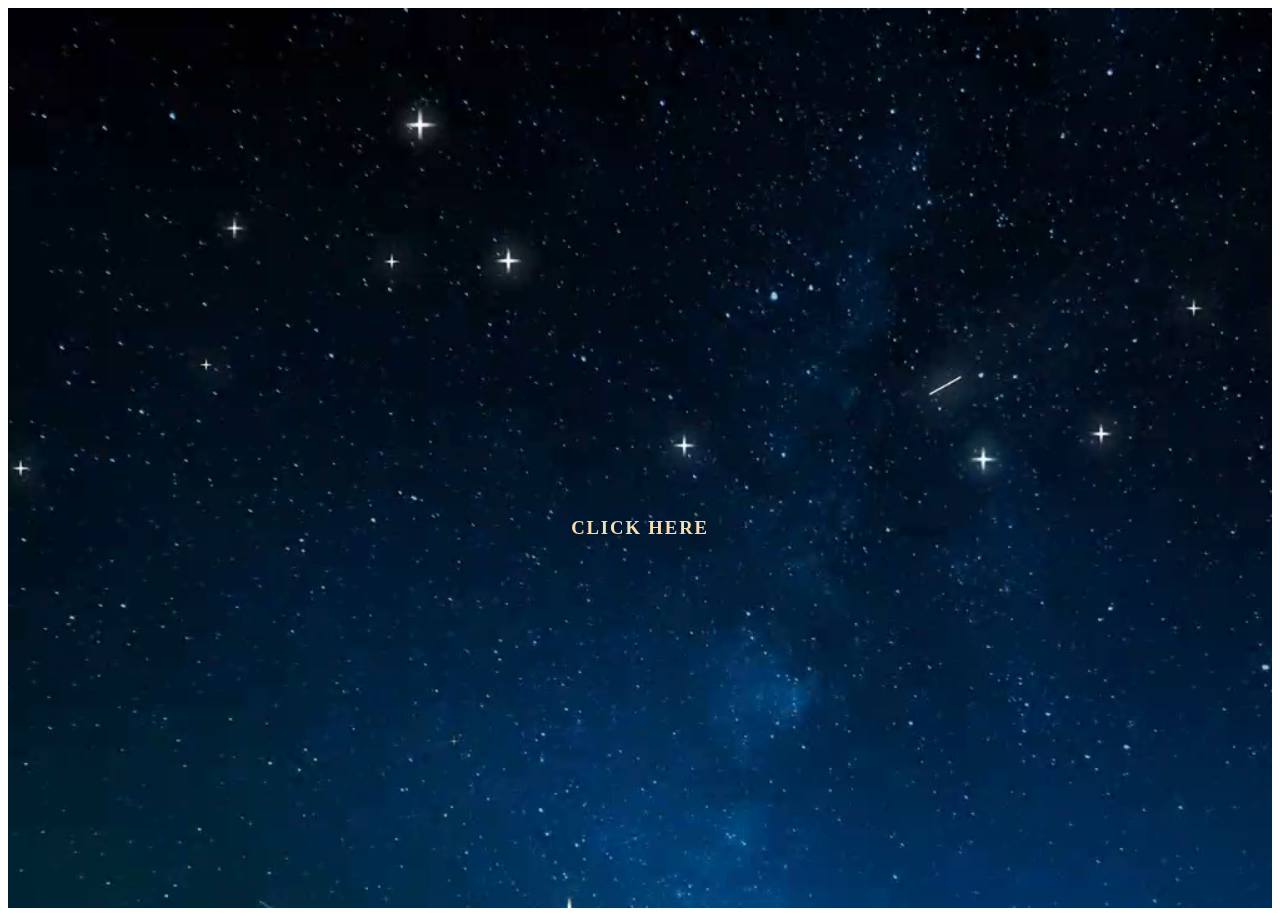
<file: Ucapan Hari Raya Idul fitri/index.html>
<!DOCTYPE html>
<html lang="en">
    <head>
        <meta charset="UTF-8">
        <meta name="viewport" content="width=device-width, initial-scale=1.0">
        <title>Document</title>
        <link rel="stylesheet" href="style_i.css">
        <script>

        </script>
    </head>
    <body>
        <div class="sampul">
            <!-- running teks -->
            <video class="video_bg" autoplay muted loop>
                <source src="source\background_stargazing2.mp4">
            </video>
            <section>
                <!-- KALIMAT PERTAMA -->
                <h1 class="K1">
                    <span>"S</span>
                    <span>a</span>
                    <span>t</span>
                    <span>u</span>
                    <span>&nbsp;</span>
                    <span>b</span>
                    <span>u</span>
                    <span>l</span>
                    <span>a</span>
                    <span>n</span>
                    <span>&nbsp;</span>
                    <span>p</span>
                    <span>e</span>
                    <span>n</span>
                    <span>u</span>
                    <span>h</span>
                    <span>&nbsp;</span>
                    <span>t</span>
                    <span>e</span>
                    <span>l</span>
                    <span>a</span>
                    <span>h</span>
                    <span>&nbsp;</span>
                    <span>e</span>
                    <span>n</span>
                    <span>g</span>
                    <span>k</span>
                    <span>a</span>
                    <span>u</span>
                    <span>&nbsp;</span>
                    <span>l</span>
                    <span>a</span>
                    <span>l</span>
                    <span>u</span>
                    <span>i</span>
                    <span>.</span>
                    <span>.</span>
                    <span>."</span>
                </h1>
                <h1 class="K2">
                    <span>"S</span>
                    <span>e</span>
                    <span>i</span>
                    <span>r</span>
                    <span>i</span>
                    <span>n</span>
                    <span>g</span>
                    <span>&nbsp;</span>
                    <span>m</span>
                    <span>a</span>
                    <span>t</span>
                    <span>a</span>
                    <span>h</span>
                    <span>a</span>
                    <span>r</span>
                    <span>i</span>
                    <span>&nbsp;</span>
                    <span>y</span>
                    <span>a</span>
                    <span>n</span>
                    <span>g</span>
                    <span>&nbsp;</span>
                    <span>p</span>
                    <span>e</span>
                    <span>r</span>
                    <span>l</span>
                    <span>a</span>
                    <span>h</span>
                    <span>a</span>
                    <span>n</span>
                    <span>&nbsp;</span>
                    <span>t</span>
                    <span>e</span>
                    <span>n</span>
                    <span>g</span>
                    <span>g</span>
                    <span>e</span>
                    <span>l</span>
                    <span>a</span>
                    <span>m</span>
                    <span>&nbsp;</span>
                    <span>d</span>
                    <span>i</span>
                    <span>&nbsp;</span>
                    <span>u</span>
                    <span>f</span>
                    <span>u</span>
                    <span>k</span>
                    <span>&nbsp;</span>
                    <span>b</span>
                    <span>a</span>
                    <span>r</span>
                    <span>a</span>
                    <span>t</span>
                    <span>.</span>
                    <span>.</span>
                    <span>."</span>
                </h1>
                <!-- kalimat 3 -->
                <h1 class="K3">
                    <span>"B</span>
                    <span>e</span>
                    <span>g</span>
                    <span>i</span>
                    <span>t</span>
                    <span>u</span>
                    <span>l</span>
                    <span>a</span>
                    <span>h</span>
                    <span>&nbsp;</span>
                    <span>s</span>
                    <span>a</span>
                    <span>t</span>
                    <span>u</span>
                    <span>&nbsp;</span>
                    <span>b</span>
                    <span>u</span>
                    <span>l</span>
                    <span>a</span>
                    <span>n</span>
                    <span>&nbsp;</span>
                    <span>p</span>
                    <span>e</span>
                    <span>n</span>
                    <span>u</span>
                    <span>h</span>
                    <span>&nbsp;</span>
                    <span>t</span>
                    <span>e</span>
                    <span>l</span>
                    <span>a</span>
                    <span>h</span>
                    <span>&nbsp;</span>
                    <span>k</span>
                    <span>a</span>
                    <span>u</span>
                    <span>&nbsp;</span>
                    <span>l</span>
                    <span>a</span>
                    <span>l</span>
                    <span>u</span>
                    <span>i</span>
                    <span>&nbsp;</span>
                    <span>d</span>
                    <span>e</span>
                    <span>n</span>
                    <span>g</span>
                    <span>a</span>
                    <span>n</span>
                    <span>&nbsp;</span>
                    <span>p</span>
                    <span>e</span>
                    <span>n</span>
                    <span>u</span>
                    <span>h</span>
                    <span>&nbsp;</span>
                    <span>s</span>
                    <span>e</span>
                    <span>m</span>
                    <span>a</span>
                    <span>n</span>
                    <span>g</span>
                    <span>a</span>
                    <span>t</span>
                    <span>&nbsp;</span>
                    <span>d</span>
                    <span>a</span>
                    <span>n</span>
                    <span>&nbsp;</span>
                    <span>k</span>
                    <span>e</span>
                    <span>t</span>
                    <span>a</span>
                    <span>b</span>
                    <span>a</span>
                    <span>h</span>
                    <span>a</span>
                    <span>n</span>
                    <span>&nbsp;</span>
                    <span>m</span>
                    <span>e</span>
                    <span>n</span>
                    <span>j</span>
                    <span>a</span>
                    <span>l</span>
                    <span>a</span>
                    <span>n</span>
                    <span>i</span>
                    <span>&nbsp;</span>
                    <span>i</span>
                    <span>b</span>
                    <span>a</span>
                    <span>d</span>
                    <span>a</span>
                    <span>h</span>
                    <span>&nbsp;</span>
                    <span>p</span>
                    <span>u</span>
                    <span>a</span>
                    <span>s</span>
                    <span>a</span>
                    <span>.</span>
                    <span>.</span>
                    <span>."</span>
                </h1>
                <!-- kalimat 4 -->
                <h1 class="K4">
                    <span>"S</span>
                    <span>e</span>
                    <span>t</span>
                    <span>i</span>
                    <span>a</span>
                    <span>p</span>
                    <span>&nbsp;</span>
                    <span>s</span>
                    <span>e</span>
                    <span>n</span>
                    <span>j</span>
                    <span>a</span>
                    <span>&nbsp;</span>
                    <span>m</span>
                    <span>e</span>
                    <span>m</span>
                    <span>b</span>
                    <span>a</span>
                    <span>w</span>
                    <span>a</span>
                    <span>&nbsp;</span>
                    <span>c</span>
                    <span>e</span>
                    <span>r</span>
                    <span>i</span>
                    <span>t</span>
                    <span>a</span>
                    <span>&nbsp;</span>
                    <span>b</span>
                    <span>a</span>
                    <span>r</span>
                    <span>u</span>
                    <span>.</span>
                    <span>.</span>
                    <span>."</span>
                </h1>
                <!-- kalimat 5 -->
                <h1 class="K5">
                    <span>"b</span>
                    <span>e</span>
                    <span>g</span>
                    <span>i</span>
                    <span>t</span>
                    <span>u</span>
                    <span>&nbsp;</span>
                    <span>j</span>
                    <span>u</span>
                    <span>g</span>
                    <span>a</span>
                    <span>&nbsp;</span>
                    <span>s</span>
                    <span>e</span>
                    <span>t</span>
                    <span>i</span>
                    <span>a</span>
                    <span>p</span>
                    <span>&nbsp;</span>
                    <span>h</span>
                    <span>a</span>
                    <span>r</span>
                    <span>i</span>
                    <span>&nbsp;</span>
                    <span>p</span>
                    <span>u</span>
                    <span>a</span>
                    <span>s</span>
                    <span>a</span>
                    <span>&nbsp;</span>
                    <span>m</span>
                    <span>e</span>
                    <span>m</span>
                    <span>b</span>
                    <span>a</span>
                    <span>w</span>
                    <span>a</span>
                    <span>&nbsp;</span>
                    <span>p</span>
                    <span>e</span>
                    <span>l</span>
                    <span>a</span>
                    <span>j</span>
                    <span>a</span>
                    <span>r</span>
                    <span>a</span>
                    <span>n</span>
                    <span>&nbsp;</span>
                    <span>d</span>
                    <span>a</span>
                    <span>n</span>
                    <span>&nbsp;</span>
                    <span>u</span>
                    <span>j</span>
                    <span>i</span>
                    <span>a</span>
                    <span>n</span>
                    <span>&nbsp;</span>
                    <span>y</span>
                    <span>a</span>
                    <span>n</span>
                    <span>g</span>
                    <span>&nbsp;</span>
                    <span>b</span>
                    <span>e</span>
                    <span>r</span>
                    <span>a</span>
                    <span>r</span>
                    <span>t</span>
                    <span>i</span>
                    <span>.</span>
                    <span>.</span>
                    <span>.</span>"                    
                </h1>
                <h3 class="tombol"><a href="halaman1.html"
                        class="link_tombol1">Click Here</a> </h3>
            </section>
        </div>
        <script>
            document.addEventListener("DOMContentLoaded", function() {
                const k1 = document.querySelector('.K1');
                const k2 = document.querySelector('.K2');
                const k3 = document.querySelector('.K3');
                const k4 = document.querySelector('.K4');
                const k5 = document.querySelector('.K5');
                const tombol = document.querySelector('.tombol');
    
                // tampilkan K1
                k1.style.display = 'block';
                k2.style.display = 'none';
                k3.style.display = 'none';
                k4.style.display = 'none';


    
                // tampilkan K1 dan menyembunyikan lainnya
                function showK1() {
                    k1.style.display = 'block';
                    k2.style.display = 'none';
                    k3.style.display = 'none';
                    k4.style.display = 'none';   
                    k5.style.display = 'none';         
                }
                // Fungsi untuk menampilkan K2 dan menyembunyikan lainnya
                function showK2() {
                    k1.style.display = 'none';
                    k2.style.display = 'block';
                    k3.style.display = 'none';
                    k4.style.display = 'none';
                    k5.style.display = 'none';                             
                }
                // Fungsi untuk menampilkan K3 dan menyembunyikan lainnya
                function showK3() {
                    k1.style.display = 'none';
                    k3.style.display = 'none';
                    k3.style.display = 'block';
                    k4.style.display = 'none';
                    k5.style.display = 'none';   
                }
                 // Fungsi untuk menampilkan K4 dan menyembunyikan lainnya
                 function showK4() {
                    k1.style.display = 'none';
                    k3.style.display = 'none';
                    k3.style.display = 'none';
                    k4.style.display = 'block';
                    k5.style.display = 'none';   
                }
                 // Fungsi untuk menampilkan K5 dan menyembunyikan lainnya
                 function showK5() {
                    k1.style.display = 'none';
                    k3.style.display = 'none';
                    k3.style.display = 'none';
                    k4.style.display = 'none';
                    k5.style.display = 'block';   
                }
                // Fungsi untuk memanggil secara bergantian K1 dan K2 setiap 3 detik
                function toggleText() {
   // Menampilkan K1 selama 4,5 detik
setTimeout(function() {
    showK1(); // Tampilkan K1
    // Setelah menampilkan K1, sembunyikan setelah 4,5 detik
    setTimeout(function() {
        k1.style.display = 'none'; // Sembunyikan K1
    }, 4500);
}, 0); // Menunggu 0 detik sebelum menampilkan K1

// Menampilkan K2 setelah 4,5 detik
setTimeout(function() {
    showK2(); // Tampilkan K2
    // Setelah menampilkan K2, sembunyikan setelah 7,5 detik
    setTimeout(function() {
        k2.style.display = 'none'; // Sembunyikan K2
    }, 7500);
}, 4500); // Menunggu 4,5 detik sebelum menampilkan K2

// Menampilkan K3 setelah 11 detik
setTimeout(function() {
    showK3(); // Tampilkan K3
    // Setelah menampilkan K3, sembunyikan setelah 14 detik
    setTimeout(function() {
        k3.style.display = 'none'; // Sembunyikan K3
    }, 22000);
}, 11000); // Menunggu 11 detik sebelum menampilkan K3

// Menampilkan K4 setelah 23 detik
setTimeout(function() {
    showK4(); // Tampilkan K4
    // Setelah menampilkan K4, sembunyikan setelah 25 detik
    setTimeout(function() {
        k4.style.display = 'none'; // Sembunyikan K4
    }, 27000);
}, 23000); // Menunggu 23 detik sebelum menampilkan K4

// Menampilkan K5 setelah 25 detik
setTimeout(function() {
    showK5(); // Tampilkan K4
    // Setelah menampilkan K4, sembunyikan setelah 25 detik
    setTimeout(function() {
        k5.style.display = 'none'; // Sembunyikan K4
    }, 29000);
}, 27500); // Menunggu 23 detik sebelum menampilkan K4

}

                // Panggil fungsi untuk memulai pengaturan penampilan teks bergantian
                toggleText();
    
                // Atur event klik pada tombol untuk menghentikan perubahan teks
                tombol.addEventListener('click', function() {
                    clearInterval(toggleText); // Hentikan perubahan teks
                });
            });
        </script>
    </body>
</html>
</file>
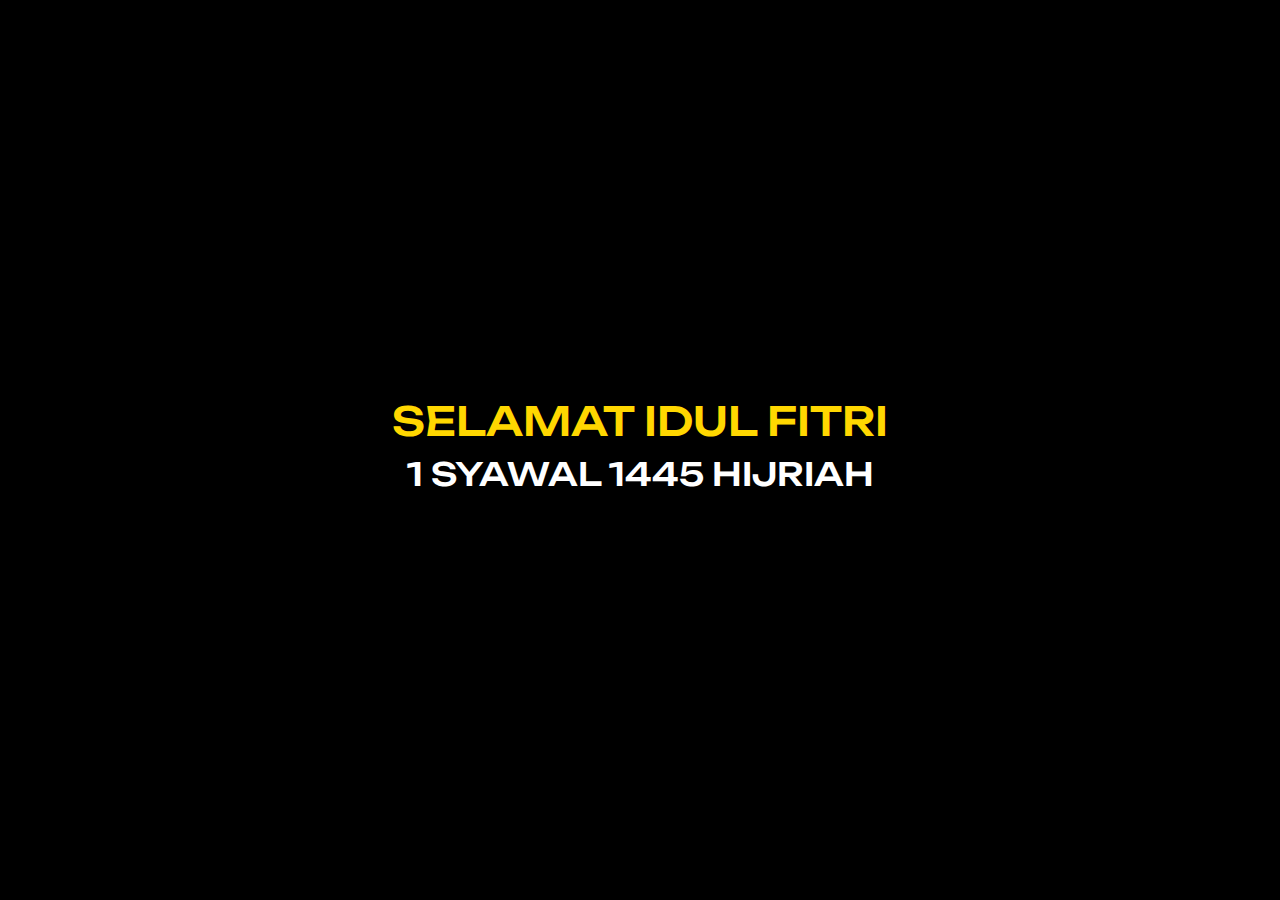
<file: Ucapan Hari Raya Idul fitri/selamat.html>
<!doctype html>
<html lang="en">
    <head>
        <meta charset="utf-8">
        <meta name="viewport" content="width=device-width, initial-scale=1">
        <title>Kembang api</title>
        <link
            href="https://cdn.jsdelivr.net/npm/bootstrap@5.3.3/dist/css/bootstrap.min.css"
            rel="stylesheet"
            integrity="sha384-QWTKZyjpPEjISv5WaRU9OFeRpok6YctnYmDr5pNlyT2bRjXh0JMhjY6hW+ALEwIH"
            crossorigin="anonymous" />
        <link rel="stylesheet" href="style_s.css" />
        <script src="//code.jquery.com/jquery-3.1.1.min.js"></script>
        <script
            src="https://www.jqueryscript.net/demo/Realistic-Fireworks-Animations-Using-jQuery-And-Canvas-fireworks-js/jquery.fireworks.js"></script>
    </head>
    <body>
        <audio id="takbiran" loop>
            <source src="source\Takbiran_Idul_Fitri.mp3">
        </audio>
        <!-- script untuk backsound -->
        <script>
            window.addEventListener('click',() => {
                document.getElementById("takbiran").play();
            });
        </script>
        <section>
            <div class="container">
                <div class="text_main">
                    <h1 data-text="SELAMAT IDUL FITRI">SELAMAT IDUL FITRI</h1>
                    <h2>1 SYAWAL 1445 HIJRIAH</h2>
                </div>
            </div>
            <div class="demo"></div>
        </section>
        <script src="main.js"></script>
    </body>
</html>
</file>
<file: Ucapan Hari Raya Idul fitri/style_i.css>
.sampul {
  position: relative;
  display: flex;
  justify-content: center;
  align-items: center;
  text-align: center;
  overflow: hidden;
  min-height: 100vh;
}


.video_bg {
  position: absolute;
  z-index: -1;
  top: 0;
  left: 0;
  min-width: 100%;
  min-height: 100%;
}

section {
  margin: 15px;
  position: relative;
  z-index: 1;
  display: flex;
  justify-content: center;
  align-items: center;
  text-align: center;
  width: 100%;
  height: 100%;
}

.smoke {
  display: none; /* Sembunyikan video smoke, jika ingin ditampilkan ganti dengan block */
}
/* kalimat 1 */

.K1 {
  display: block;
  margin: 0;
  padding: 0;
  position: absolute;
  top: 50%;
  transform: translateY(-50%);
  -webkit-transform: translateY(-50%);
  -moz-transform: translateY(-50%);
  -ms-transform: translateY(-50%);
  -o-transform: translateY(-50%);
  width: 100%;
  text-align: center;
  color: #ddd;
  font-size: 1.2em;
  font-family: sans-serif;
  letter-spacing: 0;
}
.K1 span {
  opacity: 0;
  display: inline-block;
  animation: animate 1s linear forwards;
  -webkit-animation: animate 1s linear forwards;
}

@keyframes animate {
  0% {
    opacity: 0;
    transform: rotateY(90deg);
    -webkit-transform: rotateY(90deg);
    -moz-transform: rotateY(90deg);
    -ms-transform: rotateY(90deg);
    -o-transform: rotateY(90deg);
    filter: blur(10px);
    -webkit-filter: blur(10px);
  }
  100% {
    opacity: 1;
    transform: rotateY(0deg);
    -webkit-transform: rotateY(0deg);
    -moz-transform: rotateY(0deg);
    -ms-transform: rotateY(0deg);
    -o-transform: rotateY(0deg);
    filter: blur(0);
    -webkit-filter: blur(0);
  }
}

.K1 span:nth-child(1) {
  animation-delay: 0.2s;
}
.K1 span:nth-child(2) {
  animation-delay: 0.3s;
}
.K1 span:nth-child(3) {
  animation-delay: 0.4s;
}
.K1 span:nth-child(4) {
  animation-delay: 0.5s;
}
.K1 span:nth-child(5) {
  animation-delay: 0.6s;
}
.K1 span:nth-child(6) {
  animation-delay: 0.7s;
}
.K1 span:nth-child(7) {
  animation-delay: 0.8s;
}
.K1 span:nth-child(8) {
  animation-delay: 0.9s;
}
.K1 span:nth-child(9) {
  animation-delay: 1s;
}
.K1 span:nth-child(10) {
  animation-delay: 1.1s;
}
.K1 span:nth-child(11) {
  animation-delay: 1.2s;
}
.K1 span:nth-child(12) {
  animation-delay: 1.3s;
}
.K1 span:nth-child(13) {
  animation-delay: 1.4s;
}
.K1 span:nth-child(14) {
  animation-delay: 1.5s;
}
.K1 span:nth-child(15) {
  animation-delay: 1.6s;
}
.K1 span:nth-child(16) {
  animation-delay: 1.7s;
}
.K1 span:nth-child(17) {
  animation-delay: 1.8s;
}
.K1 span:nth-child(18) {
  animation-delay: 1.9s;
}
.K1 span:nth-child(19) {
  animation-delay: 2s;
}
.K1 span:nth-child(20) {
  animation-delay: 2.1s;
}
.K1 span:nth-child(21) {
  animation-delay: 2.2s;
}
.K1 span:nth-child(22) {
  animation-delay: 2.3s;
}
.K1 span:nth-child(23) {
  animation-delay: 2.4s;
}
.K1 span:nth-child(24) {
  animation-delay: 2.5s;
}
.K1 span:nth-child(25) {
  animation-delay: 2.6s;
}
.K1 span:nth-child(26) {
  animation-delay: 2.7s;
}
.K1 span:nth-child(27) {
  animation-delay: 2.8s;
}
.K1 span:nth-child(28) {
  animation-delay: 2.9s;
}
.K1 span:nth-child(29) {
  animation-delay: 3s;
}
.K1 span:nth-child(30) {
  animation-delay: 3.1s;
}
.K1 span:nth-child(31) {
  animation-delay: 3.2s;
}
.K1 span:nth-child(32) {
  animation-delay: 3.3s;
}
.K1 span:nth-child(33) {
  animation-delay: 3.4s;
}
.K1 span:nth-child(34) {
  animation-delay: 3.5s;
}
.K1 span:nth-child(35) {
  animation-delay: 3.6s;
}
.K1 span:nth-child(36) {
  animation-delay: 3.7s;
}
/* kalimat 1 end */

/* kalimat 2 */
.K2 {
  margin: 0;
  padding: 0;
  position: absolute;
  top: 50%;
  transform: translateY(-50%);
  -webkit-transform: translateY(-50%);
  -moz-transform: translateY(-50%);
  -ms-transform: translateY(-50%);
  -o-transform: translateY(-50%);
  width: 100%;
  text-align: center;
  color: #ddd;
  font-size: 1.2em;
  font-family: sans-serif;
  letter-spacing: 0;
}
.K2 span {
  opacity: 0;
  display: inline-block;
  animation: animate 1s linear forwards;
  -webkit-animation: animate 1s linear forwards;
}

@keyframes animate {
  0% {
    opacity: 0;
    transform: rotateY(90deg);
    -webkit-transform: rotateY(90deg);
    -moz-transform: rotateY(90deg);
    -ms-transform: rotateY(90deg);
    -o-transform: rotateY(90deg);
    filter: blur(10px);
    -webkit-filter: blur(10px);
  }
  100% {
    opacity: 1;
    transform: rotateY(0deg);
    -webkit-transform: rotateY(0deg);
    -moz-transform: rotateY(0deg);
    -ms-transform: rotateY(0deg);
    -o-transform: rotateY(0deg);
    filter: blur(0);
    -webkit-filter: blur(0);
  }
}

.K2 span:nth-child(1) {
  animation-delay: 0.2s;
}
.K2 span:nth-child(2) {
  animation-delay: 0.3s;
}
.K2 span:nth-child(3) {
  animation-delay: 0.4s;
}
.K2 span:nth-child(4) {
  animation-delay: 0.5s;
}
.K2 span:nth-child(5) {
  animation-delay: 0.6s;
}
.K2 span:nth-child(6) {
  animation-delay: 0.7s;
}
.K2 span:nth-child(7) {
  animation-delay: 0.8s;
}
.K2 span:nth-child(8) {
  animation-delay: 0.9s;
}
.K2 span:nth-child(9) {
  animation-delay: 1s;
}
.K2 span:nth-child(10) {
  animation-delay: 1.1s;
}
.K2 span:nth-child(11) {
  animation-delay: 1.2s;
}
.K2 span:nth-child(12) {
  animation-delay: 1.3s;
}
.K2 span:nth-child(13) {
  animation-delay: 1.4s;
}
.K2 span:nth-child(14) {
  animation-delay: 1.5s;
}
.K2 span:nth-child(15) {
  animation-delay: 1.6s;
}
.K2 span:nth-child(16) {
  animation-delay: 1.7s;
}
.K2 span:nth-child(17) {
  animation-delay: 1.8s;
}
.K2 span:nth-child(18) {
  animation-delay: 1.9s;
}
.K2 span:nth-child(19) {
  animation-delay: 2s;
}
.K2 span:nth-child(20) {
  animation-delay: 2.1s;
}
.K2 span:nth-child(21) {
  animation-delay: 2.2s;
}
.K2 span:nth-child(22) {
  animation-delay: 2.3s;
}
.K2 span:nth-child(23) {
  animation-delay: 2.4s;
}
.K2 span:nth-child(24) {
  animation-delay: 2.5s;
}
.K2 span:nth-child(25) {
  animation-delay: 2.6s;
}
.K2 span:nth-child(26) {
  animation-delay: 2.7s;
}
.K2 span:nth-child(27) {
  animation-delay: 2.8s;
}
.K2 span:nth-child(28) {
  animation-delay: 2.9s;
}
.K2 span:nth-child(29) {
  animation-delay: 3s;
}
.K2 span:nth-child(30) {
  animation-delay: 3.1s;
}
.K2 span:nth-child(31) {
  animation-delay: 3.2s;
}
.K2 span:nth-child(32) {
  animation-delay: 3.3s;
}
.K2 span:nth-child(33) {
  animation-delay: 3.4s;
}
.K2 span:nth-child(34) {
  animation-delay: 3.5s;
}
.K2 span:nth-child(35) {
  animation-delay: 3.6s;
}
.K2 span:nth-child(36) {
  animation-delay: 3.7s;
}
.K2 span:nth-child(37) {
  animation-delay: 3.8s;
}
.K2 span:nth-child(38) {
  animation-delay: 3.9s;
}
.K2 span:nth-child(39) {
  animation-delay: 4s;
}
.K2 span:nth-child(40) {
  animation-delay: 4.1s;
}
.K2 span:nth-child(41) {
  animation-delay: 4.2s;
}
.K2 span:nth-child(42) {
  animation-delay: 4.3s;
}
.K2 span:nth-child(43) {
  animation-delay: 4.4s;
}
.K2 span:nth-child(44) {
  animation-delay: 4.5s;
}
.K2 span:nth-child(45) {
  animation-delay: 4.6s;
}
.K2 span:nth-child(46) {
  animation-delay: 4.7s;
}
.K2 span:nth-child(47) {
  animation-delay: 4.8s;
}
.K2 span:nth-child(48) {
  animation-delay: 4.9s;
}
.K2 span:nth-child(49) {
  animation-delay: 5s;
}
.K2 span:nth-child(50) {
  animation-delay: 5.1s;
}
.K2 span:nth-child(51) {
  animation-delay: 5.2s;
}
.K2 span:nth-child(52) {
  animation-delay: 5.3s;
}
.K2 span:nth-child(53) {
  animation-delay: 5.4s;
}
.K2 span:nth-child(54) {
  animation-delay: 5.5s;
}
.K2 span:nth-child(55) {
  animation-delay: 5.6s;
}
/* kalimat 2 end */

/* kalimat 3  */
.K3 {
  margin: 0;
  padding: 0;
  position: absolute;
  top: 50%;
  transform: translateY(-50%);
  -webkit-transform: translateY(-50%);
  -moz-transform: translateY(-50%);
  -ms-transform: translateY(-50%);
  -o-transform: translateY(-50%);
  width: 100%;
  text-align: center;
  color: #ddd;
  font-size: 1.2em;
  font-family: sans-serif;
  letter-spacing: 0;
}
.K3 span {
  opacity: 0;
  display: inline-block;
  animation: animate 1s linear forwards;
  -webkit-animation: animate 1s linear forwards;
}

@keyframes animate {
  0% {
    opacity: 0;
    transform: rotateY(90deg);
    -webkit-transform: rotateY(90deg);
    -moz-transform: rotateY(90deg);
    -ms-transform: rotateY(90deg);
    -o-transform: rotateY(90deg);
    filter: blur(10px);
    -webkit-filter: blur(10px);
  }
  100% {
    opacity: 1;
    transform: rotateY(0deg);
    -webkit-transform: rotateY(0deg);
    -moz-transform: rotateY(0deg);
    -ms-transform: rotateY(0deg);
    -o-transform: rotateY(0deg);
    filter: blur(0);
    -webkit-filter: blur(0);
  }
}

.K3 span:nth-child(1) {
  animation-delay: 0.2s;
}
.K3 span:nth-child(2) {
  animation-delay: 0.3s;
}
.K3 span:nth-child(3) {
  animation-delay: 0.4s;
}
.K3 span:nth-child(4) {
  animation-delay: 0.5s;
}
.K3 span:nth-child(5) {
  animation-delay: 0.6s;
}
.K3 span:nth-child(6) {
  animation-delay: 0.7s;
}
.K3 span:nth-child(7) {
  animation-delay: 0.8s;
}
.K3 span:nth-child(8) {
  animation-delay: 0.9s;
}
.K3 span:nth-child(9) {
  animation-delay: 1s;
}
.K3 span:nth-child(10) {
  animation-delay: 1.1s;
}
.K3 span:nth-child(11) {
  animation-delay: 1.2s;
}
.K3 span:nth-child(12) {
  animation-delay: 1.3s;
}
.K3 span:nth-child(13) {
  animation-delay: 1.4s;
}
.K3 span:nth-child(14) {
  animation-delay: 1.5s;
}
.K3 span:nth-child(15) {
  animation-delay: 1.6s;
}
.K3 span:nth-child(16) {
  animation-delay: 1.7s;
}
.K3 span:nth-child(17) {
  animation-delay: 1.8s;
}
.K3 span:nth-child(18) {
  animation-delay: 1.9s;
}
.K3 span:nth-child(19) {
  animation-delay: 2s;
}
.K3 span:nth-child(20) {
  animation-delay: 2.1s;
}
.K3 span:nth-child(21) {
  animation-delay: 2.2s;
}
.K3 span:nth-child(22) {
  animation-delay: 2.3s;
}
.K3 span:nth-child(23) {
  animation-delay: 2.4s;
}
.K3 span:nth-child(24) {
  animation-delay: 2.5s;
}
.K3 span:nth-child(25) {
  animation-delay: 2.6s;
}
.K3 span:nth-child(26) {
  animation-delay: 2.7s;
}
.K3 span:nth-child(27) {
  animation-delay: 2.8s;
}
.K3 span:nth-child(28) {
  animation-delay: 2.9s;
}
.K3 span:nth-child(29) {
  animation-delay: 3s;
}
.K3 span:nth-child(30) {
  animation-delay: 3.1s;
}
.K3 span:nth-child(31) {
  animation-delay: 3.2s;
}
.K3 span:nth-child(32) {
  animation-delay: 3.3s;
}
.K3 span:nth-child(33) {
  animation-delay: 3.4s;
}
.K3 span:nth-child(34) {
  animation-delay: 3.5s;
}
.K3 span:nth-child(35) {
  animation-delay: 3.6s;
}
.K3 span:nth-child(36) {
  animation-delay: 3.7s;
}
.K3 span:nth-child(37) {
  animation-delay: 3.8s;
}
.K3 span:nth-child(38) {
  animation-delay: 3.9s;
}
.K3 span:nth-child(39) {
  animation-delay: 4s;
}
.K3 span:nth-child(40) {
  animation-delay: 4.1s;
}
.K3 span:nth-child(41) {
  animation-delay: 4.2s;
}
.K3 span:nth-child(42) {
  animation-delay: 4.3s;
}
.K3 span:nth-child(43) {
  animation-delay: 4.4s;
}
.K3 span:nth-child(44) {
  animation-delay: 4.5s;
}
.K3 span:nth-child(45) {
  animation-delay: 4.6s;
}
.K3 span:nth-child(46) {
  animation-delay: 4.7s;
}
.K3 span:nth-child(47) {
  animation-delay: 4.8s;
}
.K3 span:nth-child(48) {
  animation-delay: 4.9s;
}
.K3 span:nth-child(49) {
  animation-delay: 5s;
}
.K3 span:nth-child(50) {
  animation-delay: 5.1s;
}
.K3 span:nth-child(51) {
  animation-delay: 5.2s;
}
.K3 span:nth-child(52) {
  animation-delay: 5.3s;
}
.K3 span:nth-child(53) {
  animation-delay: 5.4s;
}
.K3 span:nth-child(54) {
  animation-delay: 5.5s;
}
.K3 span:nth-child(55) {
  animation-delay: 5.6s;
}
.K3 span:nth-child(56) {
  animation-delay: 5.7s;
}
.K3 span:nth-child(57) {
  animation-delay: 5.8s;
}
.K3 span:nth-child(58) {
  animation-delay: 5.9s;
}
.K3 span:nth-child(59) {
  animation-delay: 6s;
}
.K3 span:nth-child(60) {
  animation-delay: 6.1s;
}
.K3 span:nth-child(61) {
  animation-delay: 6.2s;
}
.K3 span:nth-child(62) {
  animation-delay: 6.3s;
}
.K3 span:nth-child(63) {
  animation-delay: 6.4s;
}
.K3 span:nth-child(64) {
  animation-delay: 6.5s;
}
.K3 span:nth-child(65) {
  animation-delay: 6.6s;
}
.K3 span:nth-child(66) {
  animation-delay: 6.7s;
}
.K3 span:nth-child(67) {
  animation-delay: 6.8s;
}
.K3 span:nth-child(68) {
  animation-delay: 6.9s;
}
.K3 span:nth-child(69) {
  animation-delay: 7s;
}
.K3 span:nth-child(70) {
  animation-delay: 7.1s;
}
.K3 span:nth-child(71) {
  animation-delay: 7.2s;
}
.K3 span:nth-child(72) {
  animation-delay: 7.3s;
}
.K3 span:nth-child(73) {
  animation-delay: 7.4s;
}
.K3 span:nth-child(74) {
  animation-delay: 7.5s;
}
.K3 span:nth-child(75) {
  animation-delay: 7.6s;
}
.K3 span:nth-child(76) {
  animation-delay: 7.7s;
}
.K3 span:nth-child(77) {
  animation-delay: 7.8s;
}
.K3 span:nth-child(78) {
  animation-delay: 7.9s;
}
.K3 span:nth-child(79) {
  animation-delay: 8s;
}
.K3 span:nth-child(80) {
  animation-delay: 8.1s;
}
.K3 span:nth-child(81) {
  animation-delay: 8.2s;
}
.K3 span:nth-child(82) {
  animation-delay: 8.3s;
}
.K3 span:nth-child(83) {
  animation-delay: 8.4s;
}
.K3 span:nth-child(84) {
  animation-delay: 8.5s;
}
.K3 span:nth-child(85) {
  animation-delay: 8.6s;
}
.K3 span:nth-child(86) {
  animation-delay: 8.7s;
}
.K3 span:nth-child(87) {
  animation-delay: 8.8s;
}
.K3 span:nth-child(88) {
  animation-delay: 8.9s;
}
.K3 span:nth-child(89) {
  animation-delay: 9s;
}
.K3 span:nth-child(90) {
  animation-delay: 9.1s;
}
.K3 span:nth-child(91) {
  animation-delay: 9.2s;
}
.K3 span:nth-child(92) {
  animation-delay: 9.3s;
}
.K3 span:nth-child(93) {
  animation-delay: 9.4s;
}
.K3 span:nth-child(94) {
  animation-delay: 9.5s;
}
.K3 span:nth-child(95) {
  animation-delay: 9.6s;
}
.K3 span:nth-child(96) {
  animation-delay: 9.7s;
}
.K3 span:nth-child(97) {
  animation-delay: 9.8s;
}
.K3 span:nth-child(98) {
  animation-delay: 9.9s;
}
.K3 span:nth-child(99) {
  animation-delay: 10s;
}
.K3 span:nth-child(100) {
  animation-delay: 10.1s;
}
.K3 span:nth-child(101) {
  animation-delay: 10.2s;
}
.K3 span:nth-child(102) {
  animation-delay: 10.3s;
}
.K3 span:nth-child(103) {
  animation-delay: 10.4s;
}
.K3 span:nth-child(104) {
  animation-delay: 10.5s;
}
/* kalimat 3 end */

/* kalimat 4 */
.K4 {
  margin: 0;
  padding: 0;
  position: absolute;
  top: 50%;
  transform: translateY(-50%);
  -webkit-transform: translateY(-50%);
  -moz-transform: translateY(-50%);
  -ms-transform: translateY(-50%);
  -o-transform: translateY(-50%);
  width: 100%;
  text-align: center;
  color: #ddd;
  font-size: 1.2em;
  font-family: sans-serif;
  letter-spacing: 0;
}
.K4 span {
  opacity: 0;
  display: inline-block;
  animation: animate 1s linear forwards;
  -webkit-animation: animate 1s linear forwards;
}

@keyframes animate {
  0% {
    opacity: 0;
    transform: rotateY(90deg);
    -webkit-transform: rotateY(90deg);
    -moz-transform: rotateY(90deg);
    -ms-transform: rotateY(90deg);
    -o-transform: rotateY(90deg);
    filter: blur(10px);
    -webkit-filter: blur(10px);
  }
  100% {
    opacity: 1;
    transform: rotateY(0deg);
    -webkit-transform: rotateY(0deg);
    -moz-transform: rotateY(0deg);
    -ms-transform: rotateY(0deg);
    -o-transform: rotateY(0deg);
    filter: blur(0);
    -webkit-filter: blur(0);
  }
}

.K4 span:nth-child(1) {
  animation-delay: 0.2s;
}
.K4 span:nth-child(2) {
  animation-delay: 0.3s;
}
.K4 span:nth-child(3) {
  animation-delay: 0.4s;
}
.K4 span:nth-child(4) {
  animation-delay: 0.5s;
}
.K4 span:nth-child(5) {
  animation-delay: 0.6s;
}
.K4 span:nth-child(6) {
  animation-delay: 0.7s;
}
.K4 span:nth-child(7) {
  animation-delay: 0.8s;
}
.K4 span:nth-child(8) {
  animation-delay: 0.9s;
}
.K4 span:nth-child(9) {
  animation-delay: 1s;
}
.K4 span:nth-child(10) {
  animation-delay: 1.1s;
}
.K4 span:nth-child(11) {
  animation-delay: 1.2s;
}
.K4 span:nth-child(12) {
  animation-delay: 1.3s;
}
.K4 span:nth-child(13) {
  animation-delay: 1.4s;
}
.K4 span:nth-child(14) {
  animation-delay: 1.5s;
}
.K4 span:nth-child(15) {
  animation-delay: 1.6s;
}
.K4 span:nth-child(16) {
  animation-delay: 1.7s;
}
.K4 span:nth-child(17) {
  animation-delay: 1.8s;
}
.K4 span:nth-child(18) {
  animation-delay: 1.9s;
}
.K4 span:nth-child(19) {
  animation-delay: 2s;
}
.K4 span:nth-child(20) {
  animation-delay: 2.1s;
}
.K4 span:nth-child(21) {
  animation-delay: 2.2s;
}
.K4 span:nth-child(22) {
  animation-delay: 2.3s;
}
.K4 span:nth-child(23) {
  animation-delay: 2.4s;
}
.K4 span:nth-child(24) {
  animation-delay: 2.5s;
}
.K4 span:nth-child(25) {
  animation-delay: 2.6s;
}
.K4 span:nth-child(26) {
  animation-delay: 2.7s;
}
.K4 span:nth-child(27) {
  animation-delay: 2.8s;
}
.K4 span:nth-child(28) {
  animation-delay: 2.9s;
}
.K4 span:nth-child(29) {
  animation-delay: 3s;
}
.K4 span:nth-child(30) {
  animation-delay: 3.1s;
}
.K4 span:nth-child(31) {
  animation-delay: 3.2s;
}
.K4 span:nth-child(32) {
  animation-delay: 3.3s;
}
.K4 span:nth-child(33) {
  animation-delay: 3.4s;
}
.K4 span:nth-child(34) {
  animation-delay: 3.5s;
}
.K4 span:nth-child(35) {
  animation-delay: 3.6s;
}
/* kalimat 4 end */

/* kalimat 5 */
.K5 {
  margin: 0;
  padding: 0;
  position: absolute;
  top: 50%;
  transform: translateY(-50%);
  -webkit-transform: translateY(-50%);
  -moz-transform: translateY(-50%);
  -ms-transform: translateY(-50%);
  -o-transform: translateY(-50%);
  width: 100%;
  text-align: center;
  color: #ddd;
  font-size: 1.2em;
  font-family: sans-serif;
  letter-spacing: 0;
}
.K5 span {
  opacity: 0;
  display: inline-block;
  animation: animate 1s linear forwards;
  -webkit-animation: animate 1s linear forwards;
}

@keyframes animate {
  0% {
    opacity: 0;
    transform: rotateY(90deg);
    -webkit-transform: rotateY(90deg);
    -moz-transform: rotateY(90deg);
    -ms-transform: rotateY(90deg);
    -o-transform: rotateY(90deg);
    filter: blur(10px);
    -webkit-filter: blur(10px);
  }
  100% {
    opacity: 1;
    transform: rotateY(0deg);
    -webkit-transform: rotateY(0deg);
    -moz-transform: rotateY(0deg);
    -ms-transform: rotateY(0deg);
    -o-transform: rotateY(0deg);
    filter: blur(0);
    -webkit-filter: blur(0);
  }
}

.K5 span:nth-child(1) {
  animation-delay: 0.2s;
}
.K5 span:nth-child(2) {
  animation-delay: 0.3s;
}
.K5 span:nth-child(3) {
  animation-delay: 0.4s;
}
.K5 span:nth-child(4) {
  animation-delay: 0.5s;
}
.K5 span:nth-child(5) {
  animation-delay: 0.6s;
}
.K5 span:nth-child(6) {
  animation-delay: 0.7s;
}
.K5 span:nth-child(7) {
  animation-delay: 0.8s;
}
.K5 span:nth-child(8) {
  animation-delay: 0.9s;
}
.K5 span:nth-child(9) {
  animation-delay: 1s;
}
.K5 span:nth-child(10) {
  animation-delay: 1.1s;
}
.K5 span:nth-child(11) {
  animation-delay: 1.2s;
}
.K5 span:nth-child(12) {
  animation-delay: 1.3s;
}
.K5 span:nth-child(13) {
  animation-delay: 1.4s;
}
.K5 span:nth-child(14) {
  animation-delay: 1.5s;
}
.K5 span:nth-child(15) {
  animation-delay: 1.6s;
}
.K5 span:nth-child(16) {
  animation-delay: 1.7s;
}
.K5 span:nth-child(17) {
  animation-delay: 1.8s;
}
.K5 span:nth-child(18) {
  animation-delay: 1.9s;
}
.K5 span:nth-child(19) {
  animation-delay: 2s;
}
.K5 span:nth-child(20) {
  animation-delay: 2.1s;
}
.K5 span:nth-child(21) {
  animation-delay: 2.2s;
}
.K5 span:nth-child(22) {
  animation-delay: 2.3s;
}
.K5 span:nth-child(23) {
  animation-delay: 2.4s;
}
.K5 span:nth-child(24) {
  animation-delay: 2.5s;
}
.K5 span:nth-child(25) {
  animation-delay: 2.6s;
}
.K5 span:nth-child(26) {
  animation-delay: 2.7s;
}
.K5 span:nth-child(27) {
  animation-delay: 2.8s;
}
.K5 span:nth-child(28) {
  animation-delay: 2.9s;
}
.K5 span:nth-child(29) {
  animation-delay: 3s;
}
.K5 span:nth-child(30) {
  animation-delay: 3.1s;
}
.K5 span:nth-child(31) {
  animation-delay: 3.2s;
}
.K5 span:nth-child(32) {
  animation-delay: 3.3s;
}
.K5 span:nth-child(33) {
  animation-delay: 3.4s;
}
.K5 span:nth-child(34) {
  animation-delay: 3.5s;
}
.K5 span:nth-child(35) {
  animation-delay: 3.6s;
}
.K5 span:nth-child(36) {
  animation-delay: 3.7s;
}
.K5 span:nth-child(37) {
  animation-delay: 3.8s;
}
.K5 span:nth-child(38) {
  animation-delay: 3.9s;
}
.K5 span:nth-child(39) {
  animation-delay: 4s;
}
.K5 span:nth-child(40) {
  animation-delay: 4.1s;
}
.K5 span:nth-child(41) {
  animation-delay: 4.2s;
}
.K5 span:nth-child(42) {
  animation-delay: 4.3s;
}
.K5 span:nth-child(43) {
  animation-delay: 4.4s;
}
.K5 span:nth-child(44) {
  animation-delay: 4.5s;
}
.K5 span:nth-child(45) {
  animation-delay: 4.6s;
}
.K5 span:nth-child(46) {
  animation-delay: 4.7s;
}
.K5 span:nth-child(47) {
  animation-delay: 4.8s;
}
.K5 span:nth-child(48) {
  animation-delay: 4.9s;
}
.K5 span:nth-child(49) {
  animation-delay: 5s;
}
.K5 span:nth-child(50) {
  animation-delay: 5.1s;
}
.K5 span:nth-child(51) {
  animation-delay: 5.2s;
}
.K5 span:nth-child(52) {
  animation-delay: 5.3s;
}
.K5 span:nth-child(53) {
  animation-delay: 5.4s;
}
.K5 span:nth-child(54) {
  animation-delay: 5.5s;
}
.K5 span:nth-child(55) {
  animation-delay: 5.6s;
}
.K5 span:nth-child(56) {
  animation-delay: 5.7s;
}
.K5 span:nth-child(57) {
  animation-delay: 5.8s;
}
.K5 span:nth-child(58) {
  animation-delay: 5.9s;
}
.K5 span:nth-child(59) {
  animation-delay: 6s;
}
.K5 span:nth-child(60) {
  animation-delay: 6.1s;
}
.K5 span:nth-child(61) {
  animation-delay: 6.2s;
}
.K5 span:nth-child(62) {
  animation-delay: 6.3s;
}
.K5 span:nth-child(63) {
  animation-delay: 6.4s;
}
.K5 span:nth-child(64) {
  animation-delay: 6.5s;
}
.K5 span:nth-child(65) {
  animation-delay: 6.6s;
}
.K5 span:nth-child(66) {
  animation-delay: 6.7s;
}
.K5 span:nth-child(67) {
  animation-delay: 6.8s;
}
.K5 span:nth-child(68) {
  animation-delay: 6.9s;
}
.K5 span:nth-child(69) {
  animation-delay: 7s;
}
.K5 span:nth-child(70) {
  animation-delay: 7.1s;
}
.K5 span:nth-child(71) {
  animation-delay: 7.2s;
}
.K5 span:nth-child(72) {
  animation-delay: 7.3s;
}
.K5 span:nth-child(73) {
  animation-delay: 7.4s;
}
.K5 span:nth-child(74) {
  animation-delay: 7.5s;
}
/* kalimat 5 end */
/* tombol  */
.tombol {
  position: absolute;
  top: 40px;
  left: 50%;
  transform: translateX(-50%);
  gap: 10cm;
  
}
.link_tombol1 {
  color: wheat;
  text-decoration: none;
  text-transform: uppercase;
  font-size: 1,5em;
  letter-spacing: 0.1em;
  transition: 0.5s;
  -webkit-transition: 0.5s;
  -moz-transition: 0.5s;
  -ms-transition: 0.5s;
  -o-transition: 0.5s;
  border: 1px black;
  border-radius: 1px;
  -webkit-border-radius: 1px;
  -moz-border-radius: 1px;
  -ms-border-radius: 1px;
  -o-border-radius: 1px;
}
.link_tombol1:hover{
  background: var(--clr);
  letter-spacing: 0.25em;
  box-shadow: 0 0 30px rgb(128, 128, 128,0.5)
}
.link_tombol1:before{
  content: ' ';
  position: absolute;
  inset: #27282c;
}
/* tombol end */
</file>
<file: Ucapan Hari Raya Idul fitri/style_s.css>
@import url("https://fonts.googleapis.com/css2?family=Unbounded:wght@200..900&display=swap");

html,
* {
  margin: 0;
  padding: 0;
  font-family: "Unbounded", sans-serif;
}
body {
  width: 100%;
  height: 100%;
  background-color: black;
}
.demo {
  margin: 0 auto;
  width: 100%;
  height: 100%;
  position: relative;
}
.text_main {
  position: absolute;
  top: 50%;
  left: 50%;
  transform: translate(-50%, -50%);
  text-align: center;
}
.K1 {
  margin: 0;
  padding: 0;
  color: rgb(255, 215, 0);
  text-transform: uppercase;
  font-size: 6em;
  position: relative;
  display: inline-block;
}
.K1::before {
  content: attr(data-text);
  position: absolute;
  top: 0;
  left: 0;
  transform-origin: bottom;
  transform: scaleY(-1); 
  line-height: 1; 
  background-clip: text;
}
h2 {
  margin: 10px 0; 
  color: white;
  text-align: center;
}
h1 {
  color: rgb(255, 215, 0);
}
</file>
